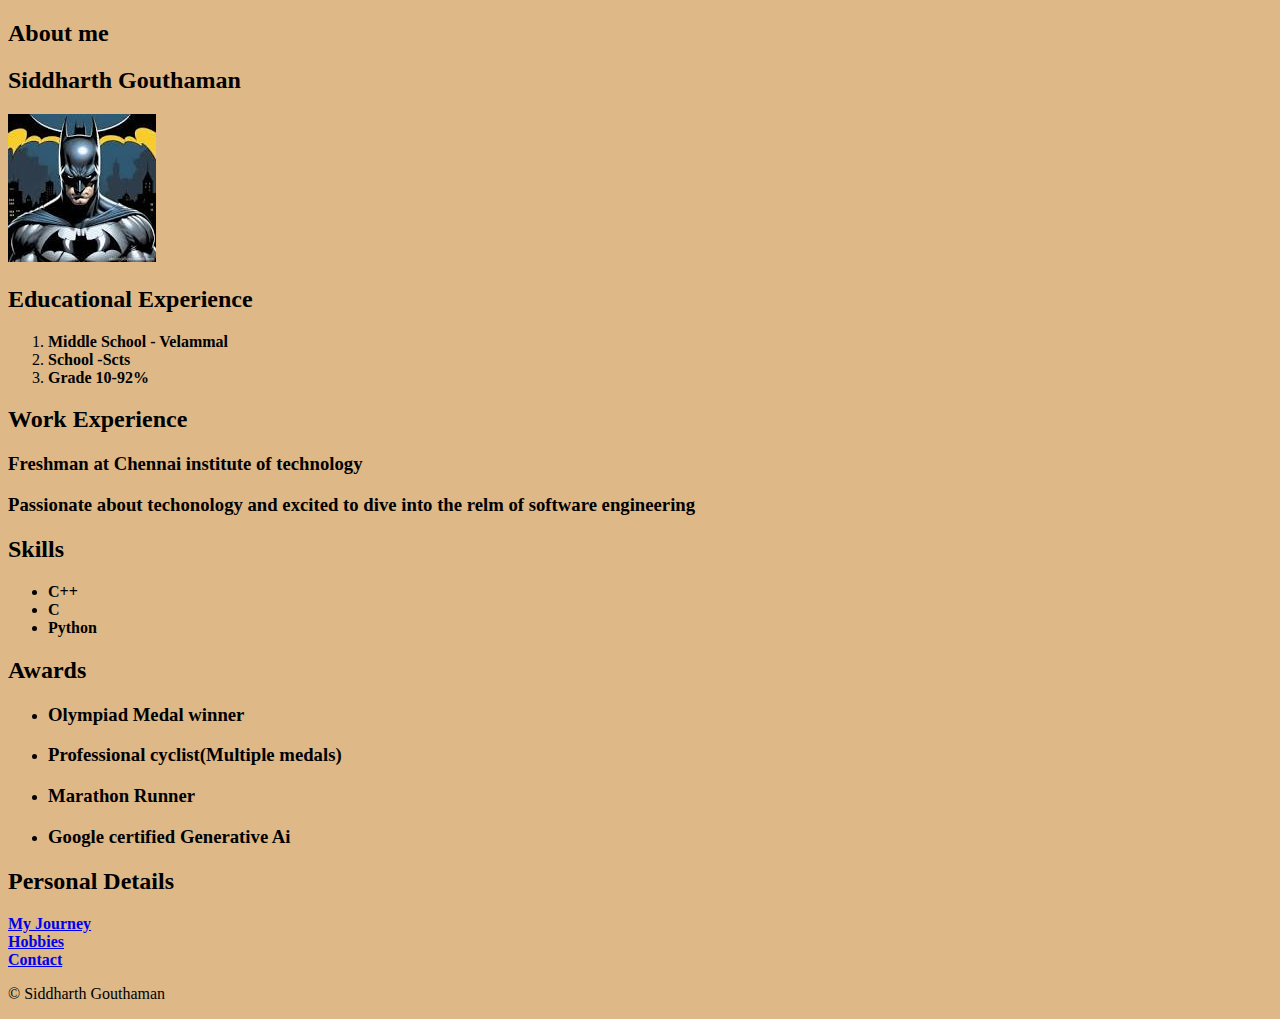
<file: index.html>
<!DOCTYPE html>
<html lang="en">
<head>
    <title> My Resume </title>
</head>
<body style="background:burlywood">
    <h2> About me</h2>
    <h2> Siddharth Gouthaman</h2>
    <img src="[data-uri]" alt="Profile Image" />
    <h2>Educational Experience</h2>
    <ol>
        <li><strong></strong><b>Middle School - Velammal</b></strong></li>
    <li> <strong> School -Scts</B></strong></li>
    <li> <strong><b><a>Grade 10-92%</a></b></strong></li>
    </ol>
</hr>
    <h2> Work Experience </h2>
    <h3> <strong> Freshman at Chennai institute of technology</strong></h3>
    <h3> <strong>Passionate about techonology and  excited to dive into the relm of software engineering</strong></h3>
</hr>
<h2>Skills</h2>
<ul>
 <li><b>C++</b></li>  
 <li><b>C</b></li> 
 <li><b>Python</b></li>    
</ul>
</hr>
<h2> Awards</h2>
<ul>
<li><h3><b> Olympiad Medal winner</b></h3></li>
<li><h3> <b> Professional cyclist(Multiple medals)</b></h3></li>
<li><h3> <b> Marathon Runner</b></h3></li>
<li><h3><b> Google certified Generative Ai</b></h3> </li>
</ul>
</hr>
<h2> Personal Details</h2>
<a href="./info.html"> <b>My Journey</b></a> </body> <br>
<a href="./iinfo.html"><b>Hobbies </b></a><br>
<a href="./contact.html"> <b>Contact</b></a>
<footer>
    <p>©  Siddharth Gouthaman</p>
</footer>

</body>
</file>
